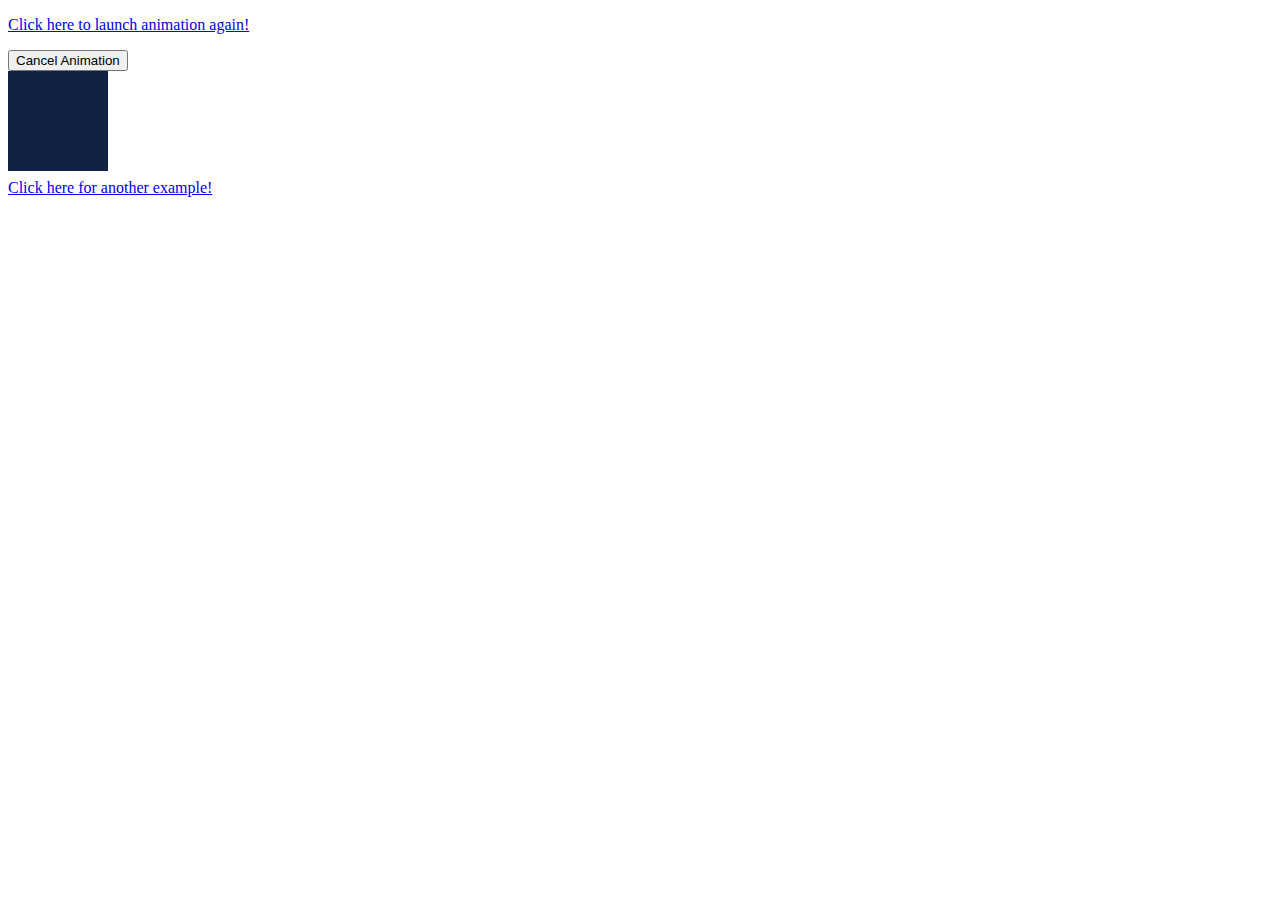
<file: Animations using Event Handling/index.html>
<!DOCTYPE html>
<html lang="en">
<head>
    <meta charset="UTF-8">
    <meta http-equiv="X-UA-Compatible" content="IE=edge">
    <meta name="viewport" content="width=device-width, initial-scale=1.0">
    <title>Document</title>
    <link rel="stylesheet" href="style.css">
    <link href="https://fonts.googleapis.com/css?family=Poppins:600" rel="stylesheet">
</head>
<body>
    <a href="index.html"><p>Click here to launch animation again!</p></a>
    <button id="cancelanimation">Cancel Animation </button>
    <br>
    <div id="square" class="square active">
    
    </div>
    <br> <br> <br><br> <br> <br>
    <a href="readmore.html">Click here for another example!</a>

    <script src="main.js"></script>
</body>
</html>
</file>
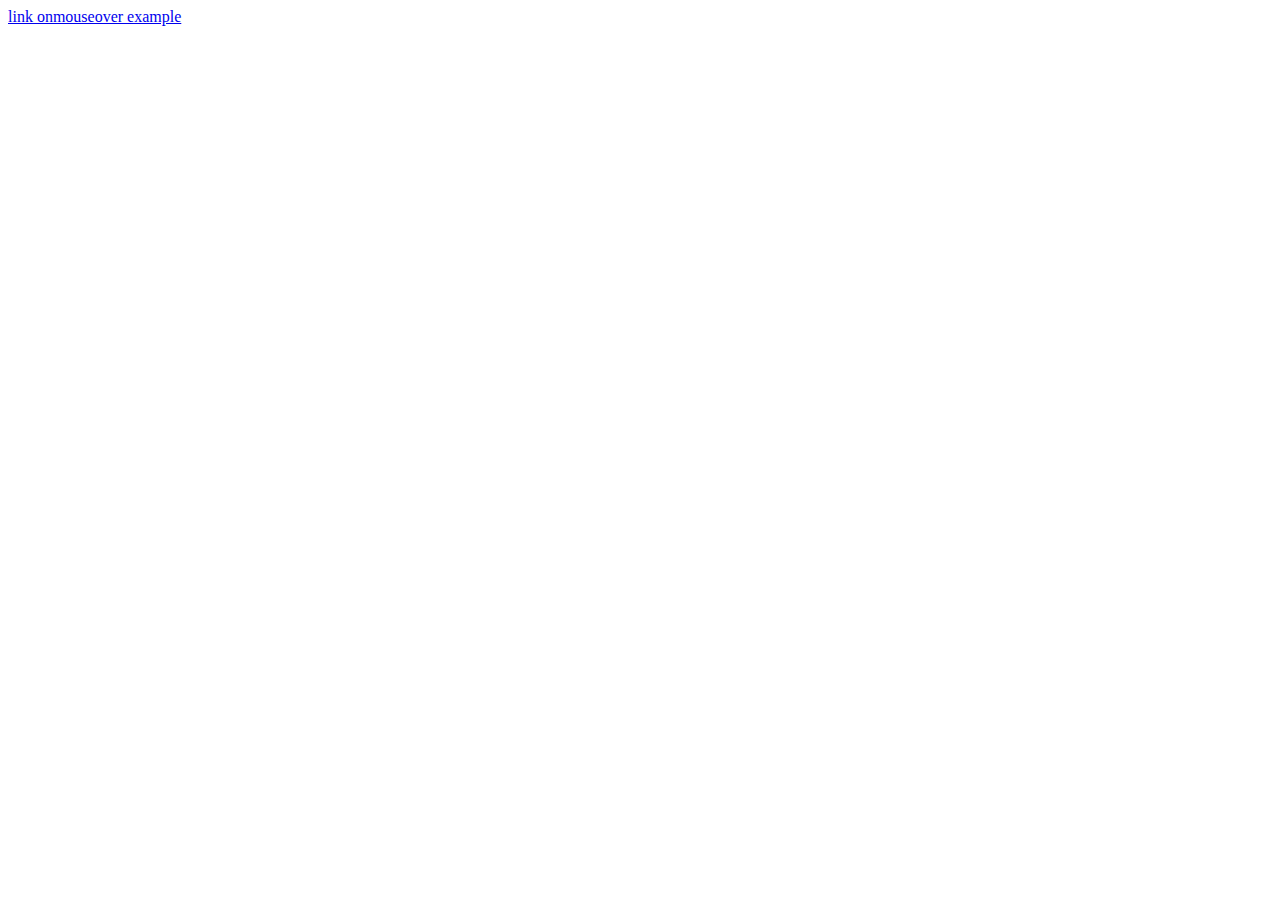
<file: Animations using Event Handling/mouseover.html>
<!DOCTYPE html>
<html lang="en">
<head>
    <meta charset="UTF-8">
    <meta http-equiv="X-UA-Compatible" content="IE=edge">
    <meta name="viewport" content="width=device-width, initial-scale=1.0">
    <title>Document</title>
</head>
<body>
    <a href="#" onmouseover="showalert()">link onmouseover example</a>
 
<p id="para1"></p>
 
<script type="text/javascript">
 
function showalert(){
 
alert ("onmouseover html event occured!");
 
document.getElementById(['para1']).innerHTML="Text added as onmouseover occurred!";
 
}
 
</script>
</body>
</html>
</file>
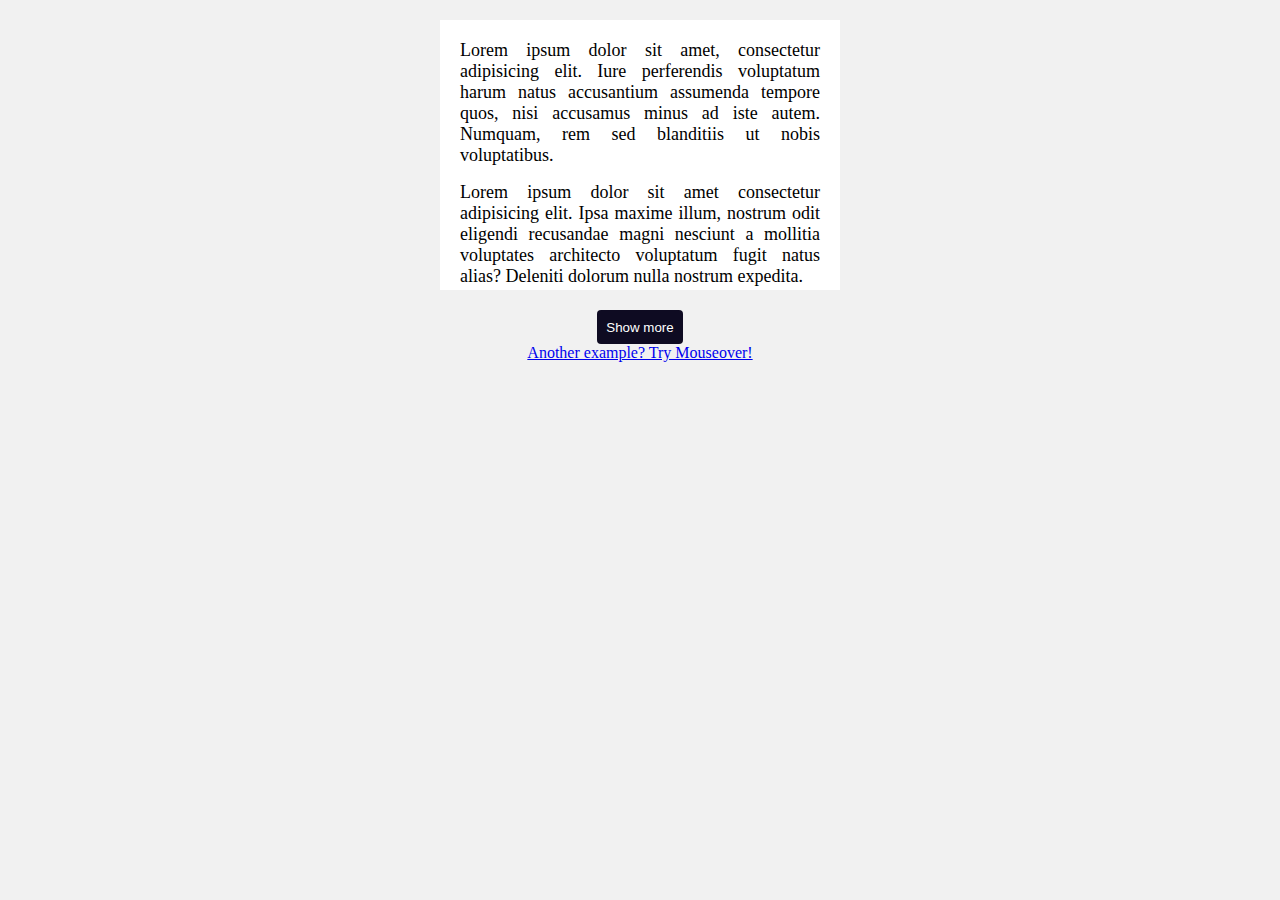
<file: Animations using Event Handling/readmore.html>
<!DOCTYPE html>
<html lang="en">
<head>
    <meta charset="UTF-8">
    <meta http-equiv="X-UA-Compatible" content="IE=edge">
    <meta name="viewport" content="width=device-width, initial-scale=1.0">
    <link rel="stylesheet" href="style_readmore.css">
    <title>Document</title>
</head>
<body>
    <article id="content">
        <p>
          Lorem ipsum dolor sit amet, consectetur adipisicing elit. Iure perferendis voluptatum harum natus accusantium assumenda tempore quos, nisi accusamus minus ad iste autem. Numquam, rem sed blanditiis ut nobis voluptatibus.
        </p>
  
        <p>
          Lorem ipsum dolor sit amet consectetur adipisicing elit. Ipsa maxime illum, nostrum odit eligendi recusandae magni nesciunt a mollitia voluptates architecto voluptatum fugit natus alias? Deleniti dolorum nulla nostrum expedita.
        </p>
  
        <p>
          Lorem ipsum dolor, sit amet consectetur adipisicing elit. Rem voluptatem delectus soluta temporibus accusantium. Sint facere ullam nisi deserunt culpa. Inventore itaque quia veritatis animi ex distinctio eos at amet?
        </p>
        
  </article>
  <button id="read-more">Show more</button>

  <a href="mouseover.html">Another example? Try Mouseover!</a>
    
    
    <script>
        const article = document.querySelector("#content");
const button = document.querySelector("#read-more");

button.addEventListener("click", readMore);

function readMore() {
     if (article.className == "open") {
       // Read less
     article.className = "";
     button.innerHTML = "Show more";
   } else {
     article.className = "open";
     button.innerHTML = "Show less";
   }
}

    </script>
</body>
</html>
</file>
<file: Animations using Event Handling/style.css>
.square {
    width : 100px;
    height : 100px;
    background : #124;
    position :absolute;
  }
  
  
  
  .active {
    animation : move 1s 2 alternate;
  }
  @keyframes move {
    0%{
      left : 0;
    }
    100%{
      left : 90vw;
    }
  }
</file>
<file: Animations using Event Handling/style_readmore.css>
* {
    margin: 0;
    padding: 0;
    box-sizing: border-box;
  }

  body {
    background: #f1f1f1;
    display: flex;
    align-items: center;
    justify-content: center;
    flex-direction: column;
  }

  article {
    width: 400px;
    background: #fff;
    padding: 20px 20px 0;
    font-size: 18px;
    max-height: 270px;
    overflow: hidden;
    transition: max-height 1s;
    text-align: justify;
    margin-top: 20px;
  }

  p {
    margin-bottom: 16px;
  }

  article.open {
    max-height: 1000px;
  }

  button {
    background: #0e0b22;
    color: #fff;
    padding: 0.6rem;
    margin-top: 20px;
    border: none;
    border-radius: 4px;
  }

  button:hover {
    cursor: pointer;
    background: #1e1d25;
  }
</file>
